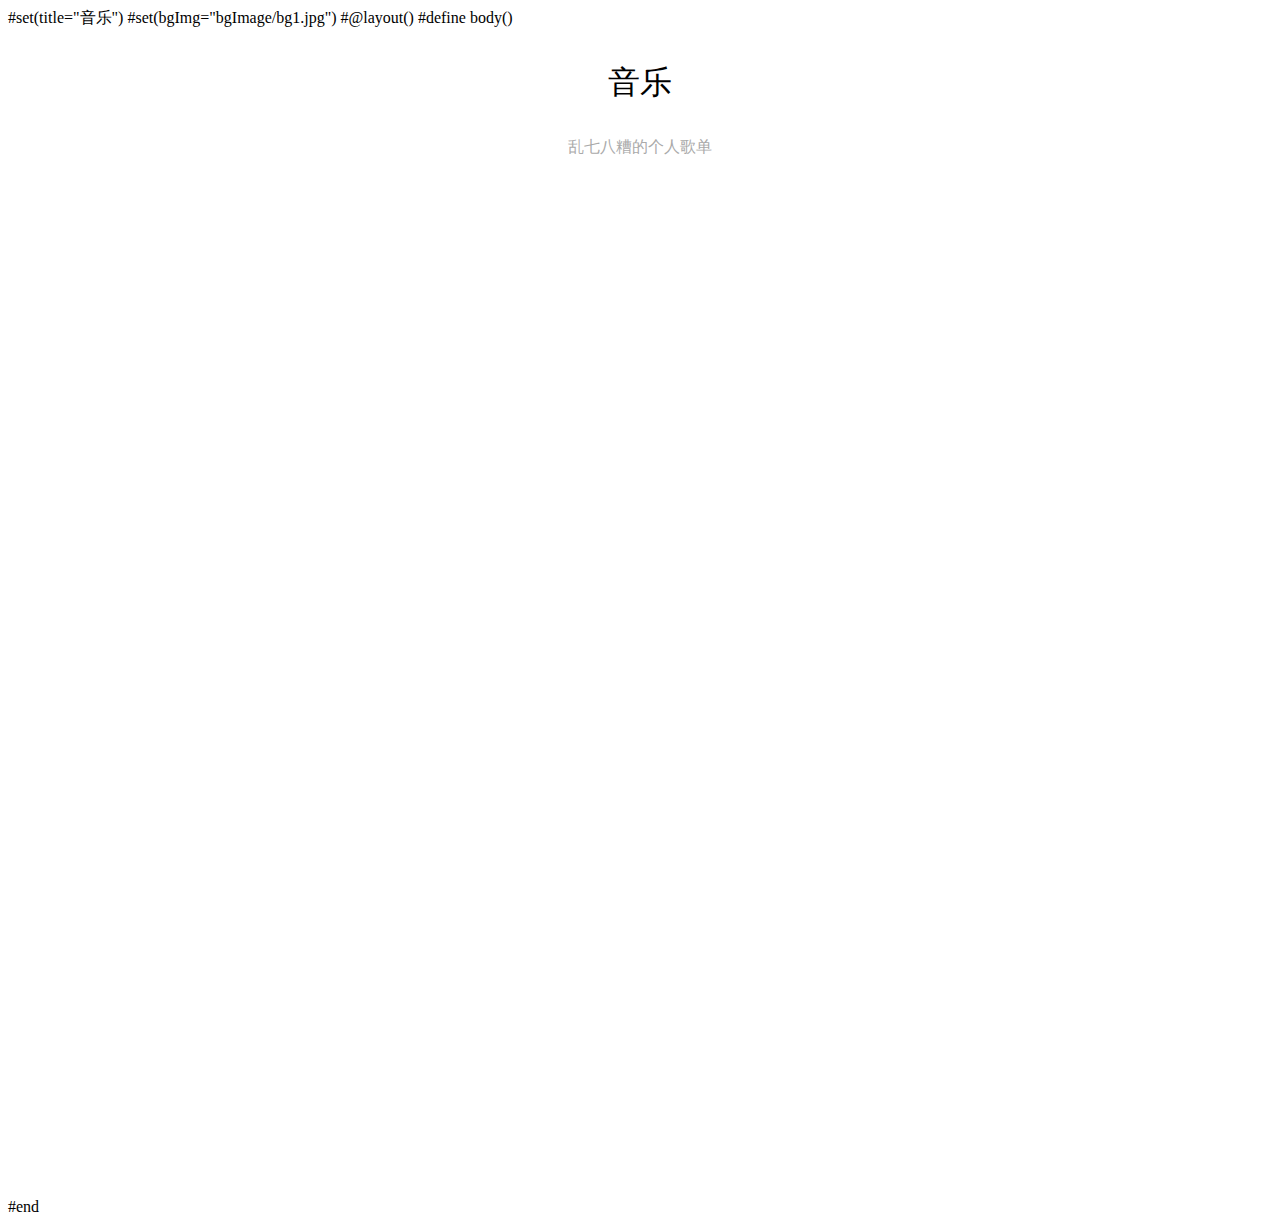
<file: src/main/webapp/_view/music/index.html>
<!DOCTYPE html>
#set(title="音乐")
#set(bgImg="bgImage/bg1.jpg")
#@layout()

#define body()
<div style="font-size: 200%;text-align: center">
    <p>音乐</p>
    <p style="font-size: 50%;color: #aaaaaa;">乱七八糟的个人歌单</p>
</div>
<div style="text-align: center">
    <iframe frameborder="no" marginwidth="0" marginheight="0" width="90%" height=1020
            src="//music.163.com/outchain/player?type=0&id=822642382&auto=0&height=430"></iframe>
</div>
#end
</file>
